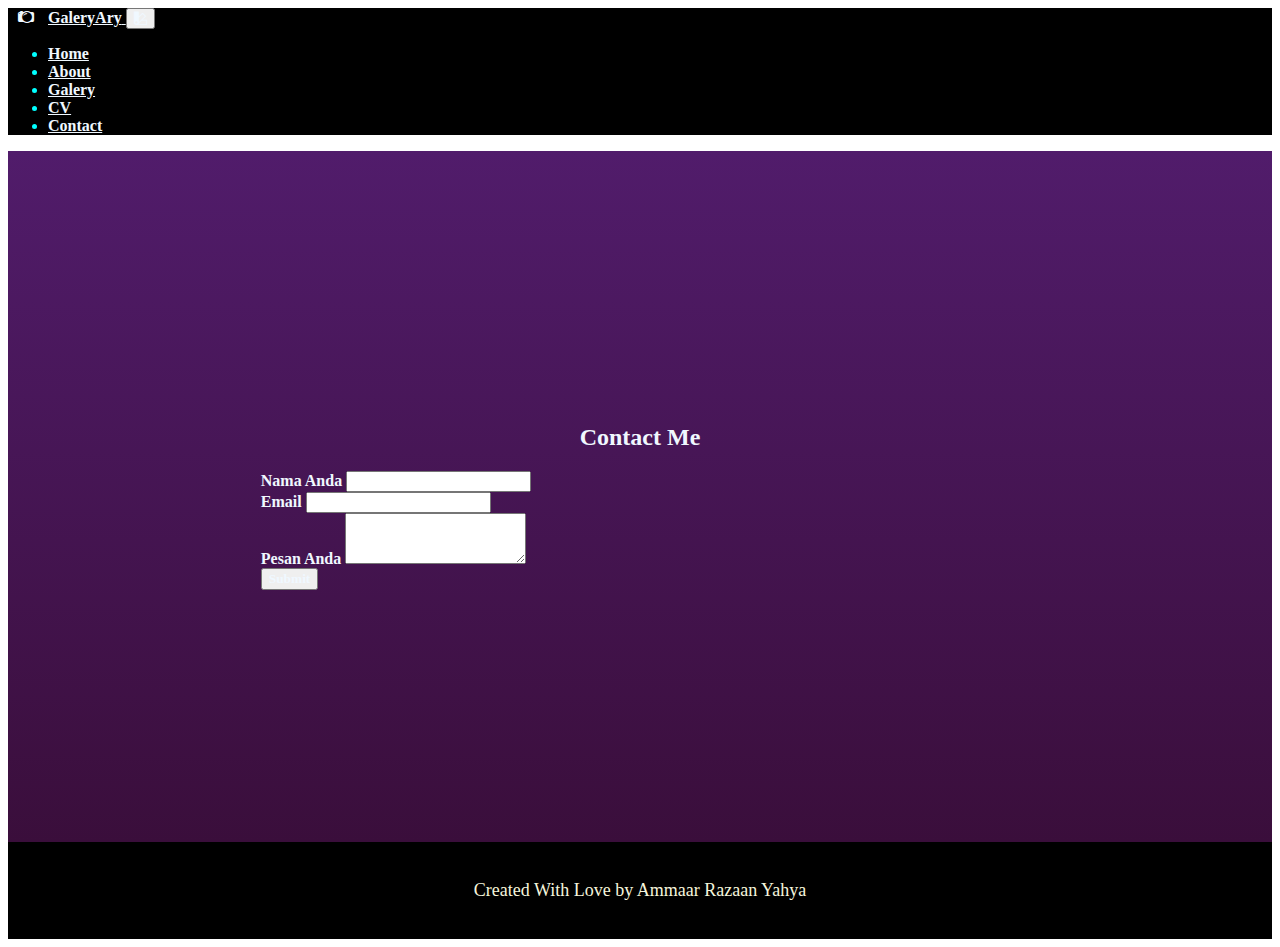
<file: contact_us.html>
<!doctype html>
<html lang="id" >
  <head>
    <!-- Required meta tags -->
    <meta charset="utf-8">
    <meta name="viewport" content="width=device-width, initial-scale=1">

    <!-- Bootstrap CSS -->
    <link href="https://cdn.jsdelivr.net/npm/bootstrap@5.0.2/dist/css/bootstrap.min.css" rel="stylesheet" integrity="sha384-EVSTQN3/azprG1Anm3QDgpJLIm9Nao0Yz1ztcQTwFspd3yD65VohhpuuCOmLASjC" crossorigin="anonymous">

    <!-- Option 1: Bootstrap Bundle with Popper -->
    <script src="https://cdn.jsdelivr.net/npm/bootstrap@5.0.2/dist/js/bootstrap.bundle.min.js" integrity="sha384-MrcW6ZMFYlzcLA8Nl+NtUVF0sA7MsXsP1UyJoMp4YLEuNSfAP+JcXn/tWtIaxVXM" crossorigin="anonymous"></script>
    
    <link rel="stylesheet" href="https://cdn.jsdelivr.net/npm/bootstrap-icons@1.10.3/font/bootstrap-icons.css">
    <!-- Buat link icon -->

    <link rel="stylesheet" href="Style.css">
    <!-- ini link untuk css -->
    <link rel="icon" href="Asset/Monument Surabaya.png">
    <title>GaleryAry</title>
  </head>
  <body>
    <!-- bagian awal navbar -->
    <nav class="navbar navbar-expand-lg navbar-collapse " style="background-color: black;" >
        <div class="container align-content-between">
            <i class="bi bi-camera2" style="color: aliceblue; margin: 10px" style="font-size: 2rem;" ></i>
            <a class="navbar-brand" style="color: aliceblue; font-family:'Lucida Sans';" href="#"><b>GaleryAry</b> </a>
            <button class="navbar-toggler" type="button" style="color:aliceblue;" data-bs-toggle="collapse" data-bs-target="#navbarNav" aria-controls="navbarNav" aria-expanded="false" aria-label="Toggle navigation" >
            <i class="bi bi-palette2 container-fluid" ></i>
            </button>
          <div class="collapse navbar-collapse" id="navbarNav">
            <ul class="navbar-nav ms-auto" style="color: aqua;">
              <li class="nav-item">
                <a class="nav-link active" style="color: aliceblue; font-family:'Lucida Sans'" aria-current="page" href="index.html"><b>Home</b> </a>
              </li>
              <li class="nav-item">
                <a class="nav-link" style="color: aliceblue; font-family:'Lucida Sans'" href="index.html"><b>About</b> </a>
              </li>
              <li class="nav-item">
                <a class="nav-link" style="color: aliceblue; font-family:'Lucida Sans'" href="index.html"><b>Galery</b> </a>
              </li>
              <li class="nav-item">
                <a class="nav-link" style="color: aliceblue; font-family:'Lucida Sans'" href="index.html"><b>CV</b></a>
              </li>
              <li class="nav-item">
                <a class="nav-link" style="color: aliceblue; font-family:'Lucida Sans'" href="contact_us.html"><b>Contact</b></a>
              </li>
            </ul>
          </div>
        </div>
      </nav>
    <!-- bagian akhir navbar -->
        <!-- bagian awal contact us -->
        <section id="contact us">
            <div class="container-fluid" style="background:linear-gradient(to top, rgb(58, 14, 59), rgb(81, 28, 107)) ; padding: 20%;">
              <div class=" text-center">
               <div class="container-fluid " style="color: aliceblue; font-family:'Gill Sans MT'">
                   <h2>Contact Me</h2>
               </div>
              </div>
              <div class="row justify-content-center">
                <div class="col-8">
                  <div class="justify-content-center">
                    <div class="container-fluid align-content-center">   
                        <form>
                            <div class="mb-3">
                              <label for="exampleInputEmail1" class="form-label" style="color: aliceblue; font-family:'Gill Sans MT';">
                              <b>Nama Anda</b>
                              </label>
                              <input type="email" class="form-control" id="exampleInputEmail1" aria-describedby="emailHelp">
                            </div>
                            <div class="mb-3">
                                <label for="exampleInputEmail1" class="form-label" style="color: aliceblue; font-family:'Gill Sans MT';">
                                <b>Email</b>
                                </label>
                                <input type="email" class="form-control" id="exampleInputEmail1" aria-describedby="emailHelp">
                              </div>
                            <div class="mb-3">
                                <label for="exampleFormControlTextarea1" class="form-label" style="color: aliceblue; font-family:'Gill Sans MT';">
                                <b>Pesan Anda</b>
                                </label>
                                <textarea class="form-control" id="exampleFormControlTextarea1" rows="3"></textarea>
                              </div>
                            <button type="submit" class="btn btn-primary" style="color: aliceblue; font-family:'Gill Sans MT';">
                            <b>Submit</b>
                            </button>
                          </form>
                    </div>
                   </div>
                </div>
              </div>
           </div>
          </section>
          <!-- bagian akhir contact us -->
      
          <!-- bagian akhir footer -->
          <footer >
            <div class="container-fluid text-center" style="background-color: rgb(0, 0, 0); padding: 20px;" >
                <p style="color: beige; font-size:large;">Created With Love by Ammaar Razaan Yahya</p>
            </div>
        </footer>
          <!-- bagian akhir footer -->
        </body>
      </html>
</file>
<file: Style.css>
:root {
    --bs-blue: #1e30f3;
    --bs-indigo: #6610f2;
    --bs-purple: #6f42c1;
    --bs-pink: #e21e80;
    --bs-red: #dc3545;
    --bs-orange: #fd7e14;
    --bs-yellow: #ffc107;
    --bs-green: #198754;
    --bs-teal: #20c997;
    --bs-cyan: #0dcaf0;
    --bs-black: #000;
    --bs-white: #fff;
    --bs-gray: #6c757d;
    --bs-gray-dark: #343a40;
    --bs-gray-100: #f8f9fa;
    --bs-gray-200: #e9ecef;
    --bs-gray-300: #dee2e6;
    --bs-gray-400: #ced4da;
    --bs-gray-500: #adb5bd;
    --bs-gray-600: #6c757d;
    --bs-gray-700: #495057;
    --bs-gray-800: #343a40;
    --bs-gray-900: #212529;
    --bs-primary: #1e30f3;
    --bs-secondary: #e21e80;
    --bs-success: #198754;
    --bs-info: #0dcaf0;
    --bs-warning: #ffc107;
    --bs-danger: #dc3545;
    --bs-light: #f8f9fa;
    --bs-dark: #212529;
    --bs-primary-rgb: 30, 48, 243;
    --bs-secondary-rgb: 0, 0, 255;
    --bs-success-rgb: 25, 135, 84;
    --bs-info-rgb: 13, 202, 240;
    --bs-warning-rgb: 255, 193, 7;
    --bs-danger-rgb: 220, 53, 69;
    --bs-light-rgb: 248, 249, 250;
    --bs-dark-rgb: 33, 37, 41;
    --bs-white-rgb: 255, 255, 255;
    --bs-black-rgb: 0, 0, 0;
    --bs-body-color-rgb: 33, 37, 41;
    --bs-body-bg-rgb: 255, 255, 255;
    --bs-body-font-size: 1rem;
    --bs-body-font-weight: 400;
    --bs-body-line-height: 1.5;
    --bs-body-color: #212529;
    --bs-body-bg: #fff;
    --bs-border-width: 1px;
    --bs-border-style: solid;
    --bs-border-color: #dee2e6;
    --bs-border-color-translucent: rgba(0, 0, 0, 0.175);
    --bs-border-radius: 0.375rem;
    --bs-border-radius-sm: 0.25rem;
    --bs-border-radius-lg: 0.5rem;
    --bs-border-radius-xl: 1.5rem;
    --bs-border-radius-2xl: 2rem;
    --bs-border-radius-pill: 50rem;
    --bs-link-color: #1e30f3;
    --bs-link-hover-color: #1826c2;
    --bs-code-color: #e21e80;
    --bs-highlight-bg: #fff3cd;
  }


.text-gradient {
    background: -webkit-linear-gradient(315deg, #1e30f3 0%, #e21e80 100%);
    -webkit-background-clip: text;
    -webkit-text-fill-color: transparent;
  }

.bg-gradient-primary-to-secondary {
    background: #1e30f3;
    background: linear-gradient(135deg, #1e30f3 0%, #e21e80 100%);
  }

.feature {
    display: inline-flex;
    align-items: center;
    justify-content: center;
    height: 3rem;
    width: 3rem;
    font-size: 1.5rem;
  }

.rounded-3 {
    border-radius: var(--bs-border-radius-lg) !important;
  }

.me-3 {
    margin-right: 1rem !important;
  }

.text-white-50 {
    --bs-text-opacity: 1;
    color: rgba(255, 255, 255, 0.5) !important;
  }

.text-bg-light {
    color: #000 !important;
    background-color: RGBA(248, 249, 250, var(--bs-bg-opacity, 1)) !important;
  }

.text-secondary {
    --bs-text-opacity: 1;
    color: rgba(var(--bs-secondary-rgb), var(--bs-text-opacity)) !important;
  }

.text-primary {
    --bs-text-opacity: 1;
    color: rgba(var(--bs-primary-rgb), var(--bs-text-opacity)) !important;
  }

.display-4 {
    font-size: calc(1.475rem + 2.7vw);
    font-weight: 300;
    line-height: 1.2;
  }
  
@media (min-width: 1200px) {
    .display-4 {
      font-size: 3.5rem;
    }
  }

@media (prefers-reduced-motion: no-preference) {
    :root {
      scroll-behavior: smooth;
    }
  }

.bg {
    background: rgb(0, 0, 0);
}

.bg2 {
    background: rgb(0, 0, 0);
}

.bg3 {
    background: rgb(11, 17, 102);
}

.text-center {
    text-align: center !important;
  }

.align-content-center {
    align-content: center !important;
  }

.img-fluid {
    background-image: url();
    max-width: 75%;
    height: auto;
    align-items: center;
}

.img-fluid1 {
    max-width: 30%;
    height: auto;
    align-items: center;
}

.img-fluid2 {
    max-width: 30%;
    height: auto;
    align-items: center;
}

.rounded-4 {
    border-radius: var(--bs-border-radius-xl) !important;
  }
</file>
